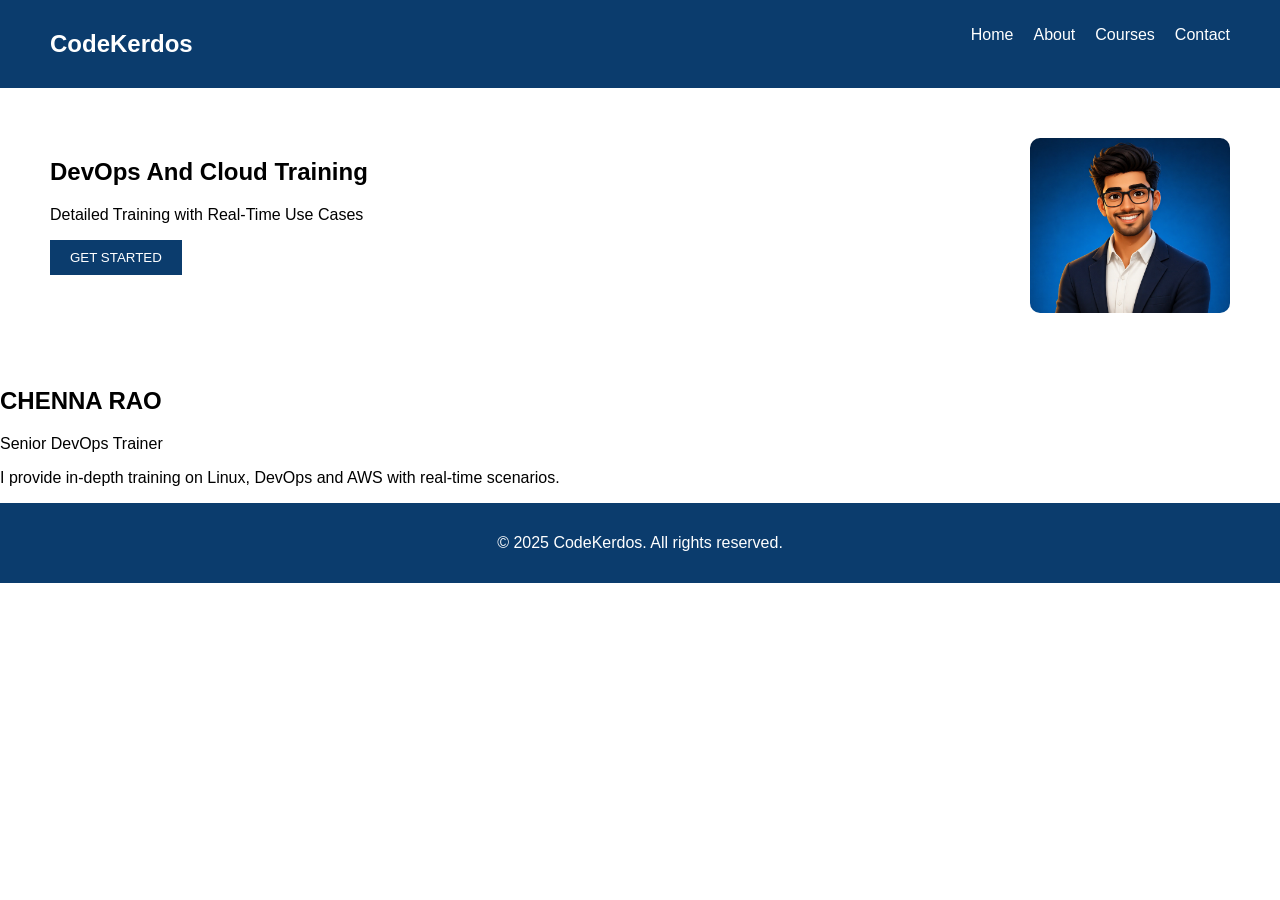
<file: site/index.html>
<!DOCTYPE html>
<html>
<head>
    <title>CodeKerdos</title>
    <link rel="stylesheet" href="css/style.css">
</head>
<body>

<nav>
    <h2>CodeKerdos</h2>
    <ul>
        <li><a href="index.html">Home</a></li>
        <li><a href="about.html">About</a></li>
        <li><a href="courses.html">Courses</a></li>
        <li><a href="contact.html">Contact</a></li>
    </ul>
</nav>

<section class="hero">
    <div class="left">
        <h1>DevOps And Cloud Training</h1>
        <p>Detailed Training with Real-Time Use Cases</p>
        <button>GET STARTED</button>
    </div>

    <div class="right">
        <img src="images/trainer.jpg" alt="trainer">
    </div>
</section>

<section class="trainer">
    <h2>CHENNA RAO</h2>
    <p>Senior DevOps Trainer</p>
    <p>I provide in-depth training on Linux, DevOps and AWS with real-time scenarios.</p>
</section>

<footer>
    <p>© 2025 CodeKerdos. All rights reserved.</p>
</footer>

</body>
</html>
</file>
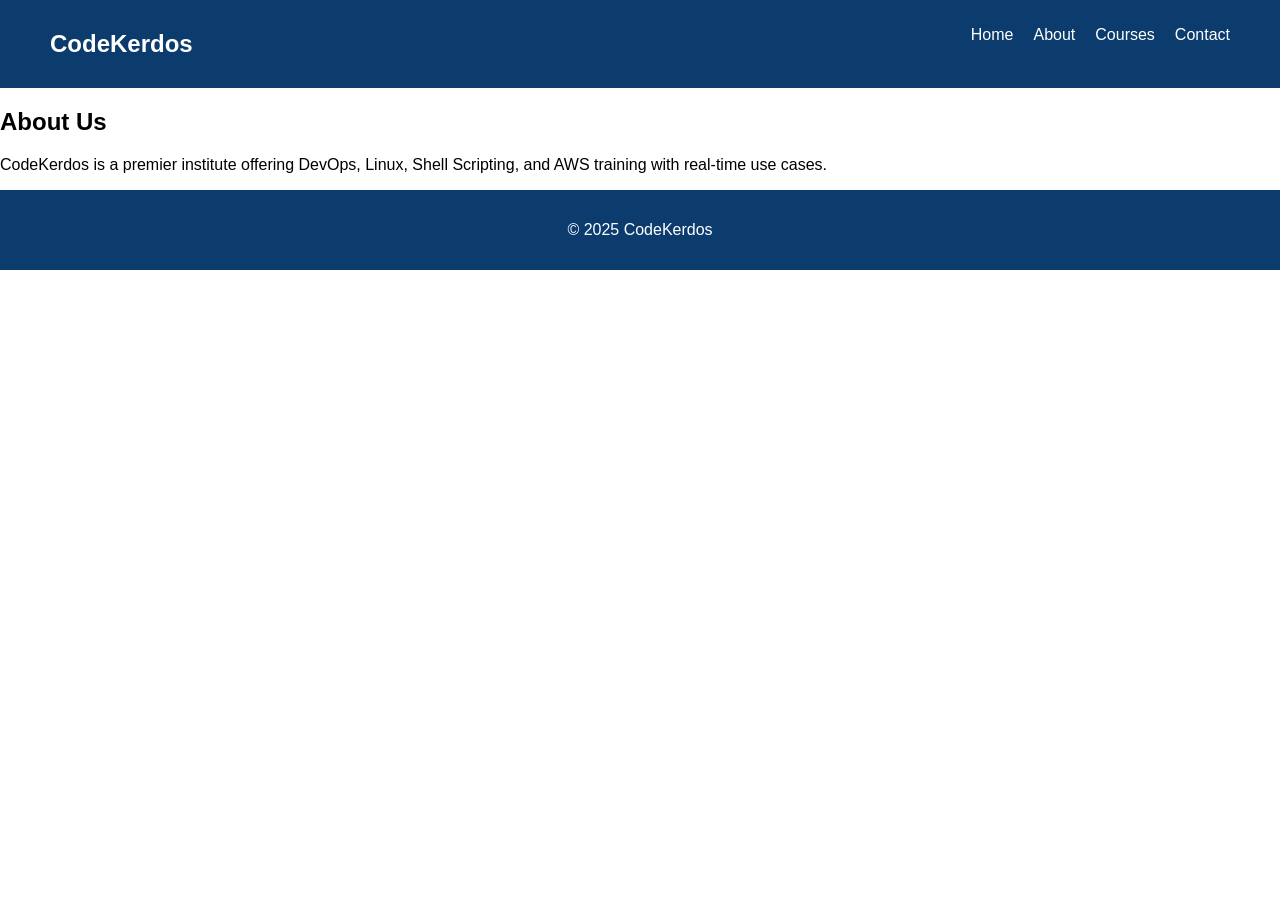
<file: site/about.html>
<!DOCTYPE html>
<html>
<head>
    <title>About - CodeKerdos</title>
    <link rel="stylesheet" href="css/style.css">
</head>
<body>

<nav>
    <h2>CodeKerdos</h2>
    <ul>
        <li><a href="index.html">Home</a></li>
        <li><a href="about.html">About</a></li>
        <li><a href="courses.html">Courses</a></li>
        <li><a href="contact.html">Contact</a></li>
    </ul>
</nav>

<section>
    <h1>About Us</h1>
    <p>CodeKerdos is a premier institute offering DevOps, Linux, Shell Scripting, and AWS training with real-time use cases.</p>
</section>

<footer>
    <p>© 2025 CodeKerdos</p>
</footer>

</body>
</html>
</file>
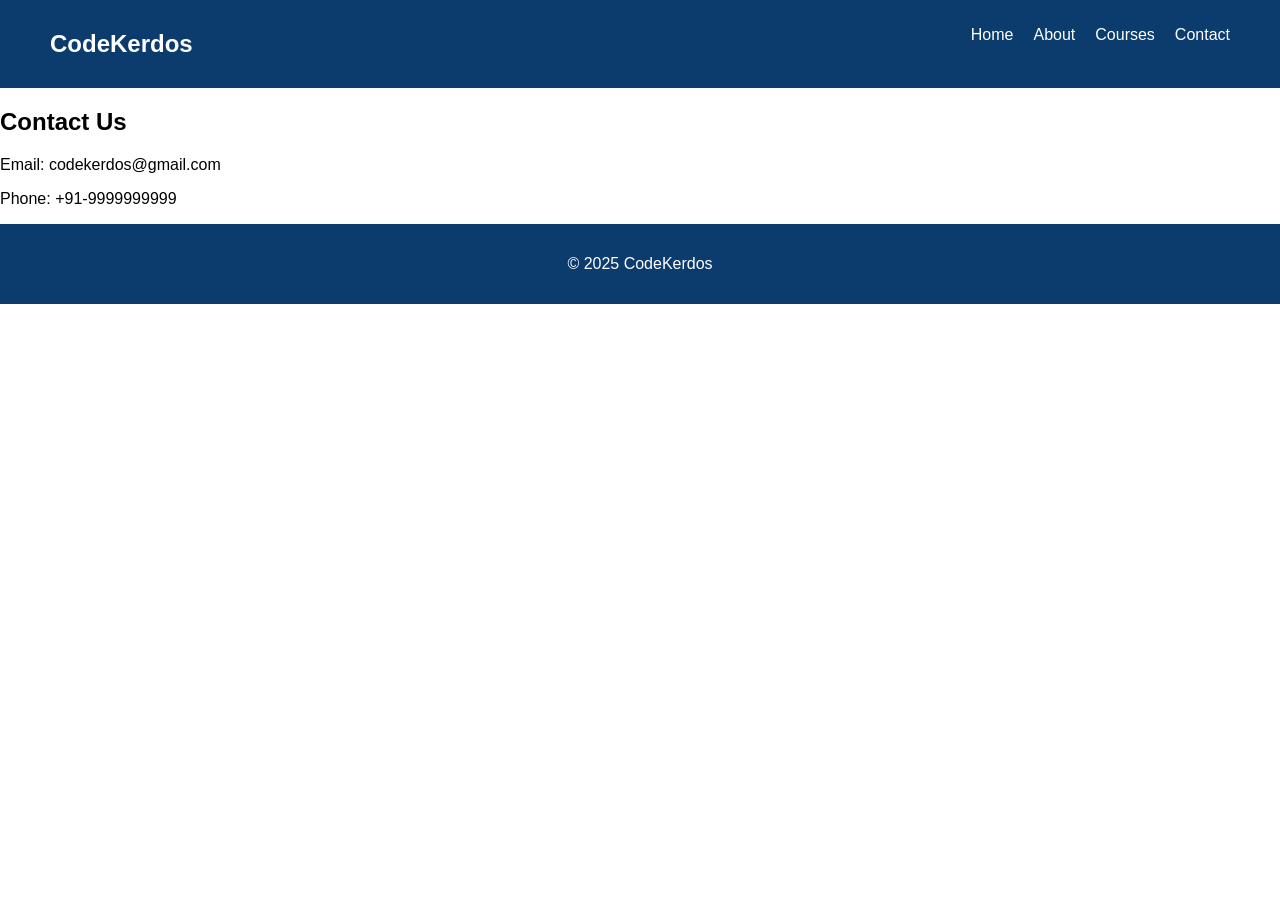
<file: site/contact.html>
<!DOCTYPE html>
<html>
<head>
    <title>Contact - CodeKerdos</title>
    <link rel="stylesheet" href="css/style.css">
</head>
<body>

<nav>
    <h2>CodeKerdos</h2>
    <ul>
        <li><a href="index.html">Home</a></li>
        <li><a href="about.html">About</a></li>
        <li><a href="courses.html">Courses</a></li>
        <li><a href="contact.html">Contact</a></li>
    </ul>
</nav>

<section>
    <h1>Contact Us</h1>
    <p>Email: codekerdos@gmail.com</p>
    <p>Phone: +91-9999999999</p>
</section>

<footer>
    <p>© 2025 CodeKerdos</p>
</footer>

</body>
</html>
</file>
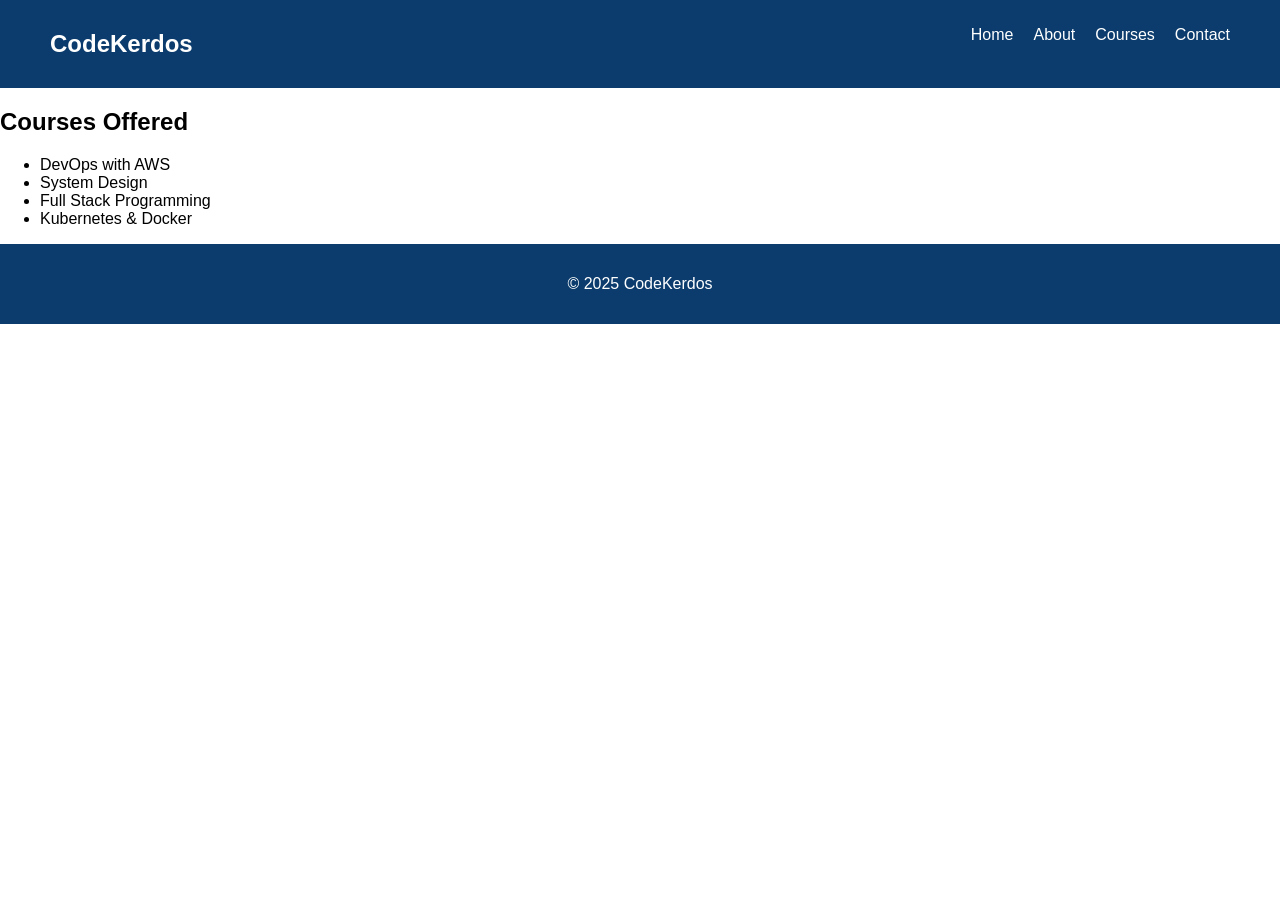
<file: site/courses.html>
<!DOCTYPE html>
<html>
<head>
    <title>Courses - CodeKerdos</title>
    <link rel="stylesheet" href="css/style.css">
</head>
<body>

<nav>
    <h2>CodeKerdos</h2>
    <ul>
        <li><a href="index.html">Home</a></li>
        <li><a href="about.html">About</a></li>
        <li><a href="courses.html">Courses</a></li>
        <li><a href="contact.html">Contact</a></li>
    </ul>
</nav>

<section>
    <h1>Courses Offered</h1>
    <ul>
        <li>DevOps with AWS</li>
        <li>System Design</li>
        <li>Full Stack Programming</li>
        <li>Kubernetes & Docker</li>
    </ul>
</section>

<footer>
    <p>© 2025 CodeKerdos</p>
</footer>

</body>
</html>
</file>
<file: site/css/style.css>
body {
    font-family: Arial;
    margin: 0;
}

nav {
    background: #0b3c6d;
    color: white;
    display: flex;
    justify-content: space-between;
    padding: 10px 50px;
}

nav ul {
    list-style: none;
    display: flex;
    gap: 20px;
}

nav a {
    color: white;
    text-decoration: none;
}

.hero {
    display: flex;
    justify-content: space-between;
    padding: 50px;
}

.hero img {
    width: 200px;
    border-radius: 10px;
}

button {
    background: #0b3c6d;
    color: white;
    padding: 10px 20px;
    border: none;
}

footer {
    background: #0b3c6d;
    color: white;
    text-align: center;
    padding: 15px;
}
</file>
